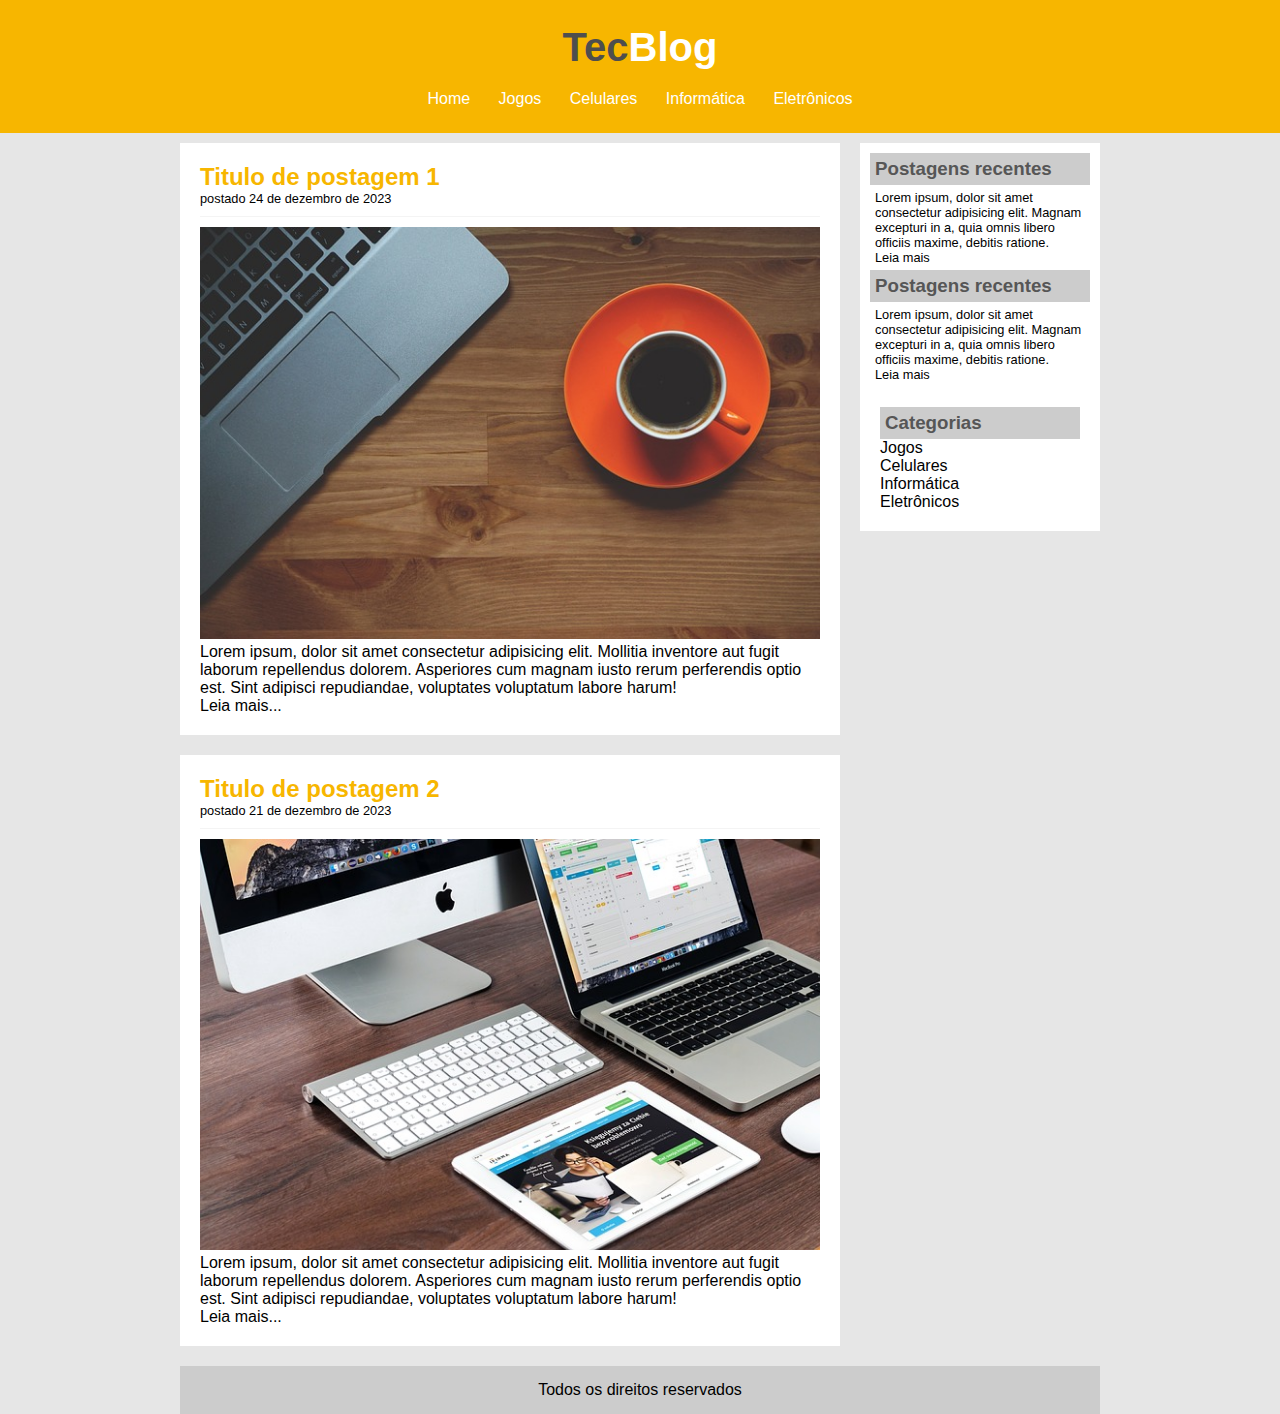
<file: index.html>
<!DOCTYPE html>
<html lang="pt">
<head>
    <meta charset="UTF-8">
    <meta name="viewport" content="width=device-width, initial-scale=1.0">
    <title>TecBlog - O seu blog de tecnologia</title>
    <link rel="stylesheet" href="css/style.css">
</head>
<body>
    <div id="area-cabeçalho">
        <div id="area-logo">
            <h1>Tec<span class="branco">Blog</span></h1>
        </div>
        <div id="area-menu">
            <a href="index.html">Home</a>
            <a href="jogos.html">Jogos</a>
            <a href="celulares.html">Celulares</a>
            <a href="informatica.html">Informática</a>
            <a href="eletronicos.html">Eletrônicos</a>
        </div>
    </div>

    <div id="area-principal">
        <div id="area-postagens">
            <div class="postagem">
                <h2>Titulo de postagem 1</h2>
                <span class="data-post">postado 24 de dezembro de 2023</span>
                <img width="620px" src="imagens/imagem1.jpg" alt="imagem1">
                <p>Lorem ipsum, dolor sit amet consectetur adipisicing elit. Mollitia inventore aut fugit laborum repellendus dolorem. Asperiores cum magnam iusto rerum perferendis optio est. Sint adipisci repudiandae, voluptates voluptatum labore harum!</p>
                <a href="">Leia mais...</a>
            </div>
            <div class="postagem">
                <h2>Titulo de postagem 2</h2>
                <span class="data-post">postado 21 de dezembro de 2023</span>
                <img width="620px" src="imagens/imagem2.jpg" alt="imagem1">
                <p>Lorem ipsum, dolor sit amet consectetur adipisicing elit. Mollitia inventore aut fugit laborum repellendus dolorem. Asperiores cum magnam iusto rerum perferendis optio est. Sint adipisci repudiandae, voluptates voluptatum labore harum!</p>
                <a href="">Leia mais...</a>
            </div>
        </div>
        <div id="area-lateral">
            <div class="conteudo-lateral">
                <h3>Postagens recentes</h3>
                <div class="postagem-lateral">
                    <p>Lorem ipsum, dolor sit amet consectetur adipisicing elit. Magnam excepturi in a, quia omnis libero officiis maxime, debitis ratione.</p>
                    <a href="">Leia mais</a>
                </div>
                <h3>Postagens recentes</h3>
                <div class="postagem-lateral">
                    <p>Lorem ipsum, dolor sit amet consectetur adipisicing elit. Magnam excepturi in a, quia omnis libero officiis maxime, debitis ratione.</p>
                    <a href="">Leia mais</a>
            </div>
            <div class="conteudo-lateral">
                <h3>Categorias</h3>

                <a href="">Jogos</a><br>
                <a href="">Celulares</a><br>
                <a href="">Informática</a><br>
                <a href="">Eletrônicos</a><br>
            </div>
        </div>
    </div>
    <div id="rodape">
        Todos os direitos reservados
    </div>
</body>
</html>
</file>
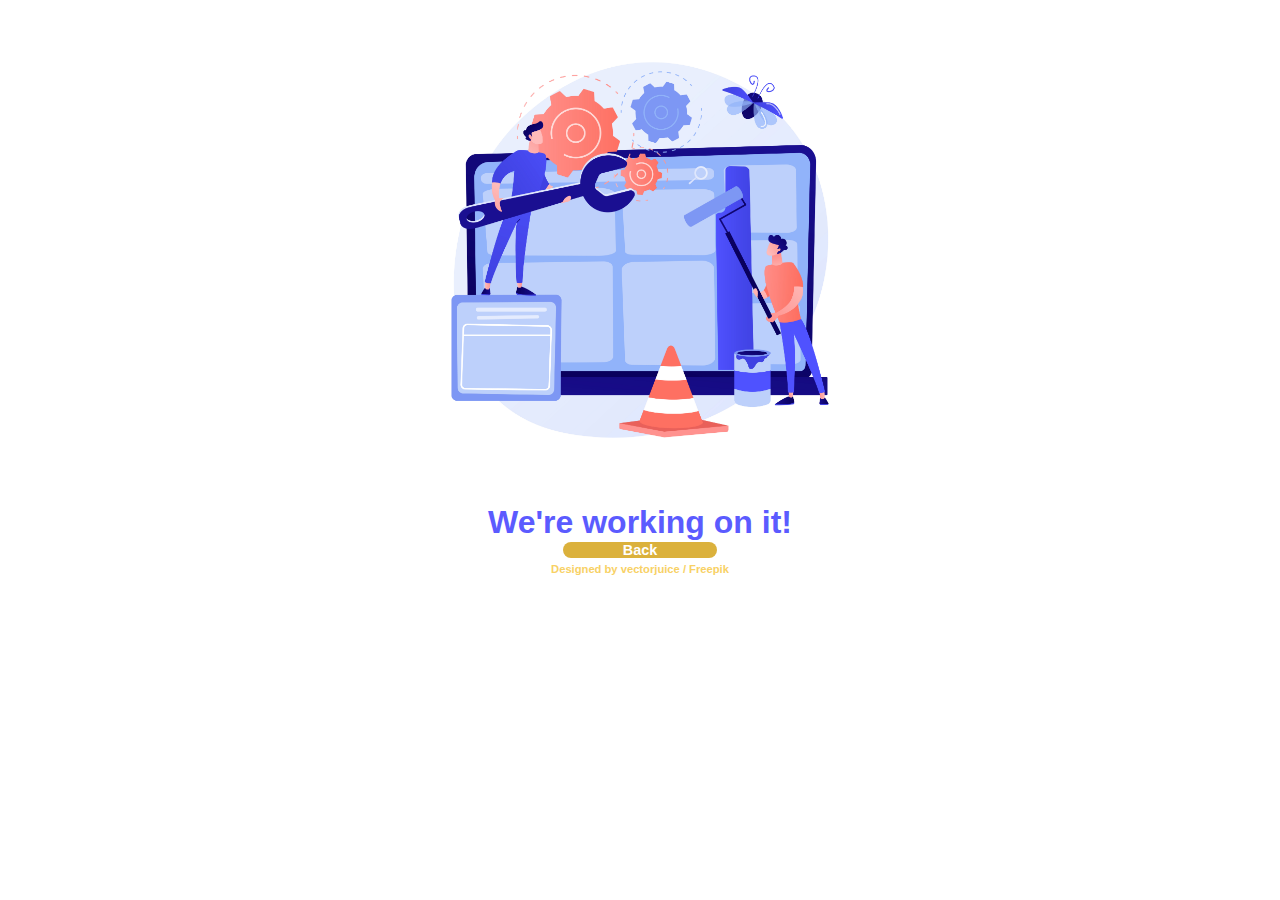
<file: celulares.html>
<!DOCTYPE html>
<html lang="pt">
<head>
    <meta charset="UTF-8">
    <meta name="viewport" content="width=device-width, initial-scale=1.0">
    <link rel="stylesheet" href="css/maintenance.css">
    <title>Celulares - TecBlog</title>
</head>
<body>
    <div id="aviso">
        <img width="500px" src="imagens/maintenance.jpg" alt="manutenção">
        <h1>We're working on it!</h1>
        <a href="index.html" id="btn">Back</a>
        <br>
        <a href="http://www.freepik.com">Designed by vectorjuice / Freepik</a>
</body>
</html>
</file>
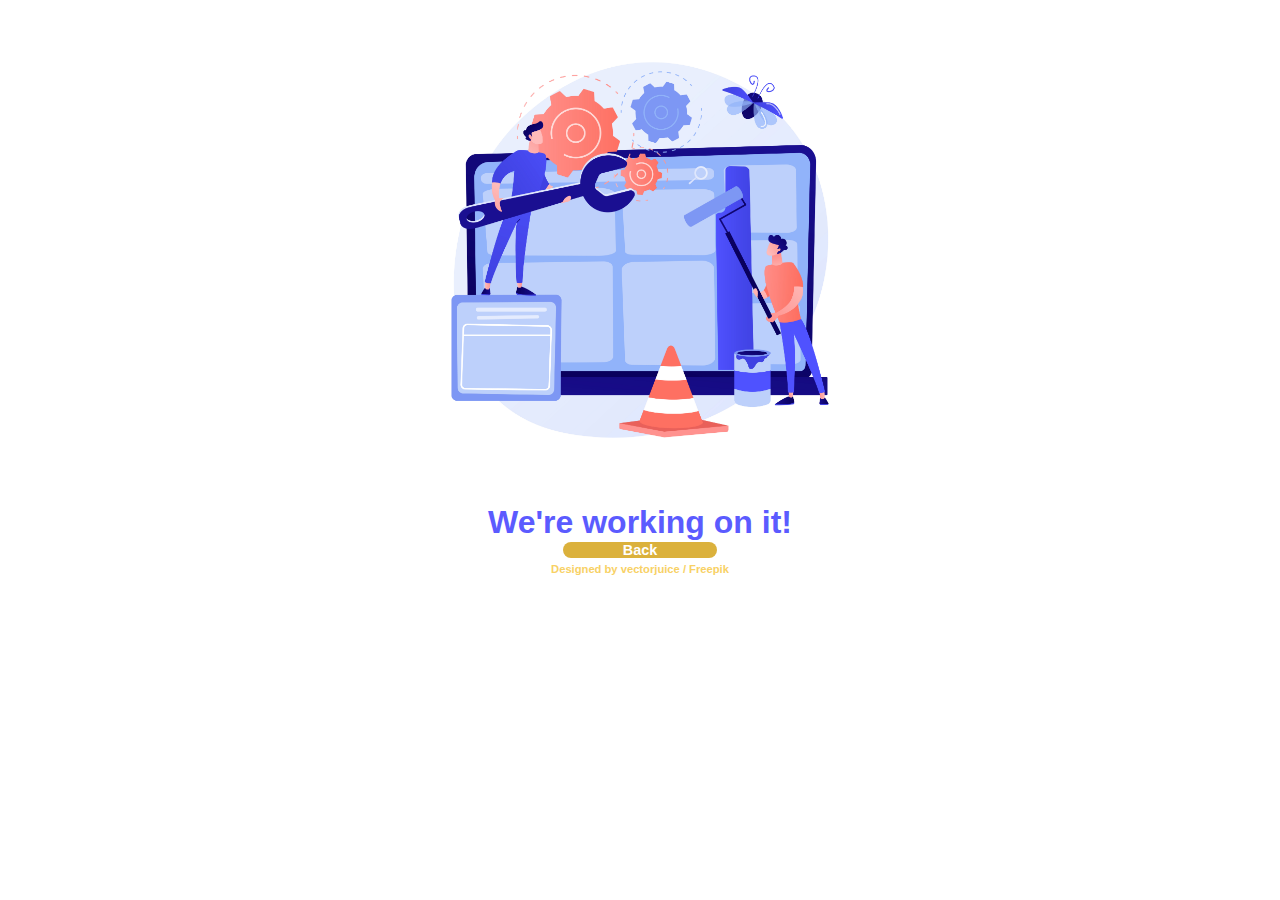
<file: eletronicos.html>
<!DOCTYPE html>
<html lang="pt">
<head>
    <meta charset="UTF-8">
    <meta name="viewport" content="width=device-width, initial-scale=1.0">
    <link rel="stylesheet" href="css/maintenance.css">
    <title>Eletronicos - TecBlog</title>
</head>
<body>
    <div id="aviso">
        <img width="500px" src="imagens/maintenance.jpg" alt="manutenção">
        <h1>We're working on it!</h1>
        <a href="index.html" id="btn">Back</a>
        <br>
        <a href="http://www.freepik.com">Designed by vectorjuice / Freepik</a>
</body>
</html>
</file>
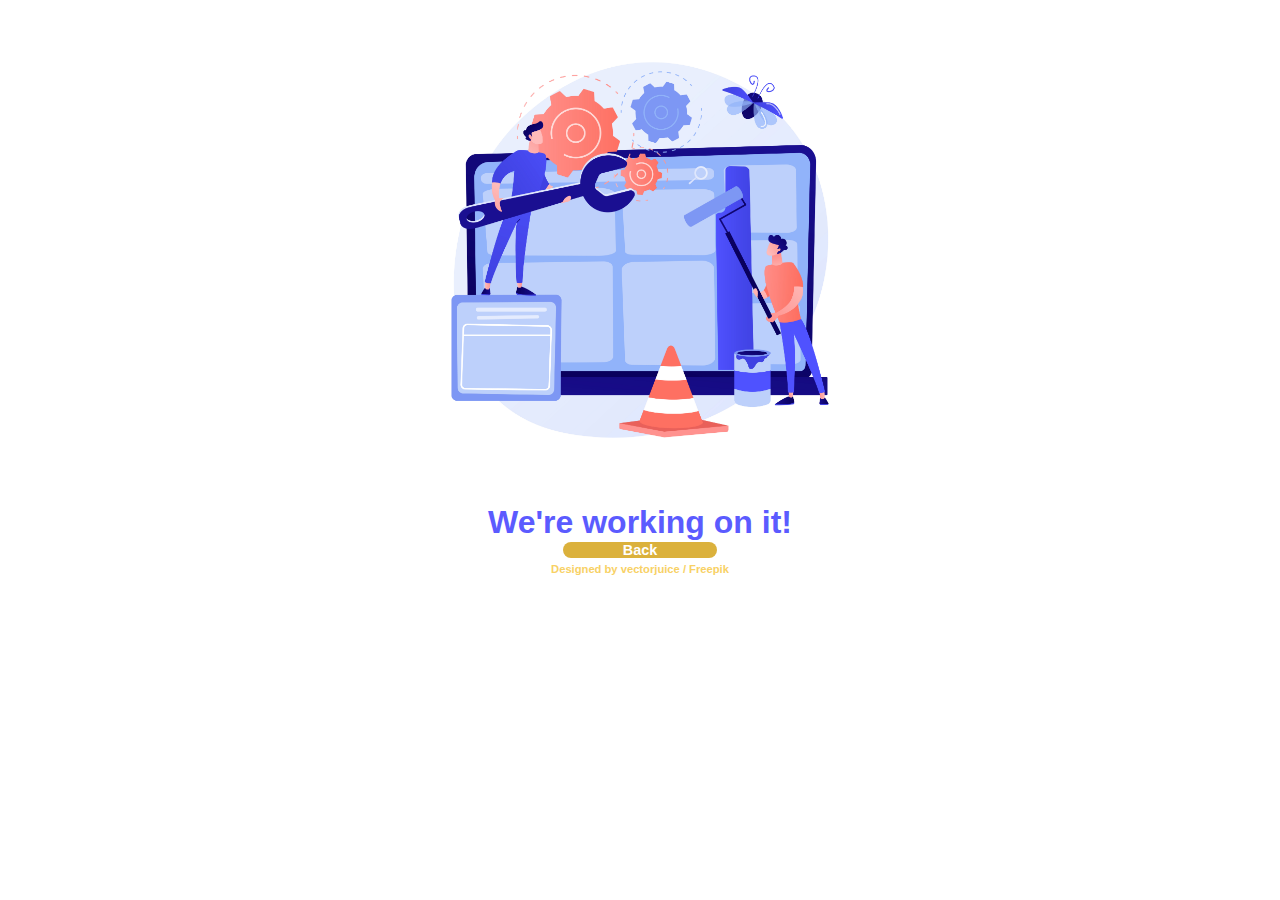
<file: informatica.html>
<!DOCTYPE html>
<html lang="pt">
<head>
    <meta charset="UTF-8">
    <meta name="viewport" content="width=device-width, initial-scale=1.0">
    <link rel="stylesheet" href="css/maintenance.css">
    <title>Informática - TecBlog</title>
</head>
<body>
    <div id="aviso">
        <img width="500px" src="imagens/maintenance.jpg" alt="manutenção">
        <h1>We're working on it!</h1>
        <a href="index.html" id="btn">Back</a>
        <br>
        <a href="http://www.freepik.com">Designed by vectorjuice / Freepik</a>
</body>
</html>
</file>
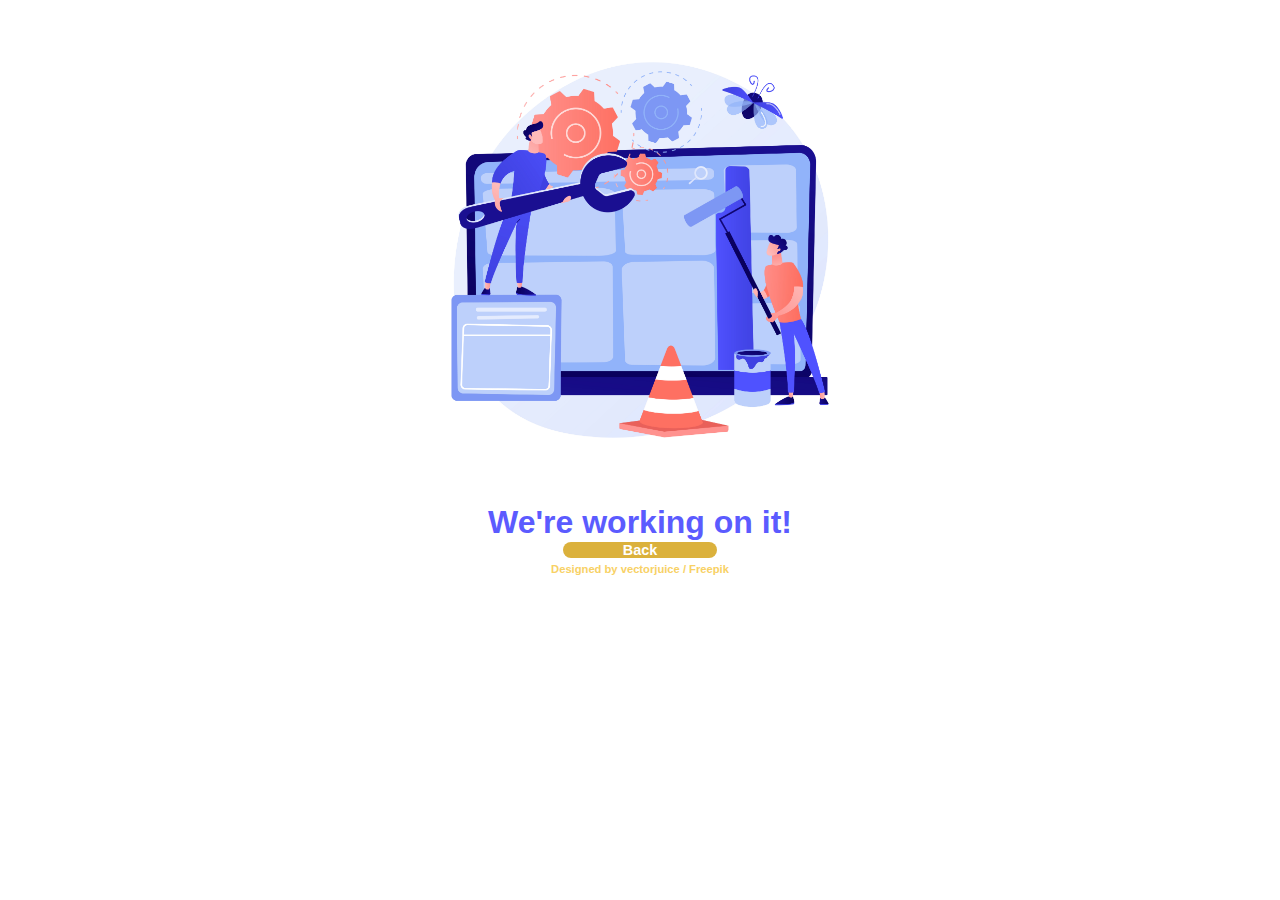
<file: jogos.html>
<!DOCTYPE html>
<html lang="pt">
<head>
    <meta charset="UTF-8">
    <meta name="viewport" content="width=device-width, initial-scale=1.0">
    <link rel="stylesheet" href="css/maintenance.css">
    <title>Jogos - TecBlog</title>
</head>
<body>
    <div id="aviso">
        <img width="500px" src="imagens/maintenance.jpg" alt="manutenção">
        <h1>We're working on it!</h1>
        <a href="index.html" id="btn">Back</a>
        <br>
        <a href="http://www.freepik.com">Designed by vectorjuice / Freepik</a>

    </div>
</body>
</html>
</file>
<file: css/style.css>
/* Limpar formatação padrão */
* {
    margin: 0;
    padding: 0;
}
/* Aplicação de formatações para iniciar projeto */
body {
    font-size: 1em;
    font-family: 'Trebuchet MS', Helvetica, sans-serif;
    background: #e6e6e6;
}

/* Layout */

#area-cabeçalho {
    background-color: #f7b600;
    padding: 15px;
    text-align: center;
}

#area-logo, #area-menu {
    padding: 10px;
}

#area-principal {
    width: 920px;
    margin: 0 auto;
}

#area-postagens {
    margin-top: 10px;
    width: 660px;
    float: left;
}

#area-lateral {
    width: 240px;
    float: right;
}

.postagem {
    padding: 20px;
    margin-bottom: 20px;
    background-color: white;
}

.conteudo-lateral {
    margin-top: 10px;
    background: white;
    padding: 10px;
}

#rodape {
    clear: both;
    padding: 15px;
    text-align: center;
    background-color: #ccc;
}

/* Formatação do menu */

a {
    color: #f7b600;
    text-decoration: none;
}

a:link, a:visited {
    color: black;
}



a:hover {
    color: #f7b600;
}

#area-cabeçalho a:link, #area-cabeçalho a:visited {
    color: #fff;
    padding: 8px 12px;
}

#area-cabeçalho a:hover {
    color: #f7b600;
    background-color: #fff;
}

/* Formatação em geral */ 

h1 {
    color: #4e4e4e;
    font-size: 2.5em;
}

h2 {
    color: #f7b600;
}

h3 {
    color: #565656;
    background: #ccc;
    padding: 5px;
}

.branco {
    color: white;
}

.data-post {
    font-size: 0.8em;
    border-bottom: 1px solid #f4f4f4;
    padding-bottom: 10px;
    margin-bottom: 10px;
    display: block;
}

.postagem-lateral {
    font-size: 0.8em;
    padding: 5px;
}
</file>
<file: css/maintenance.css>
* {
    margin: 0;
    padding: 0;
    font-family: Arial, Helvetica, sans-serif;
}

#aviso {
    width: 500px;
    margin: 0 auto;
    text-align: center;
}
h1 {
    color: rgb(91, 91, 255);
}

a {
    margin: 20px;
    text-decoration: none;
}
a:link, a:visited {
    font-size: 0.7em;
    font-weight: bold;
    color: #f8d165;
}

a:hover {
    color: #fac840;
}

#btn {
    width: 200px;
    color: white;
    font-weight: bold;
    font-size: 0.9em;
    padding: 0 60px;
    border: none;
    border-radius: 20px;
    background: #dbb13c;
}

#btn:hover {
    background: rgb(56, 54, 54);
}
</file>
